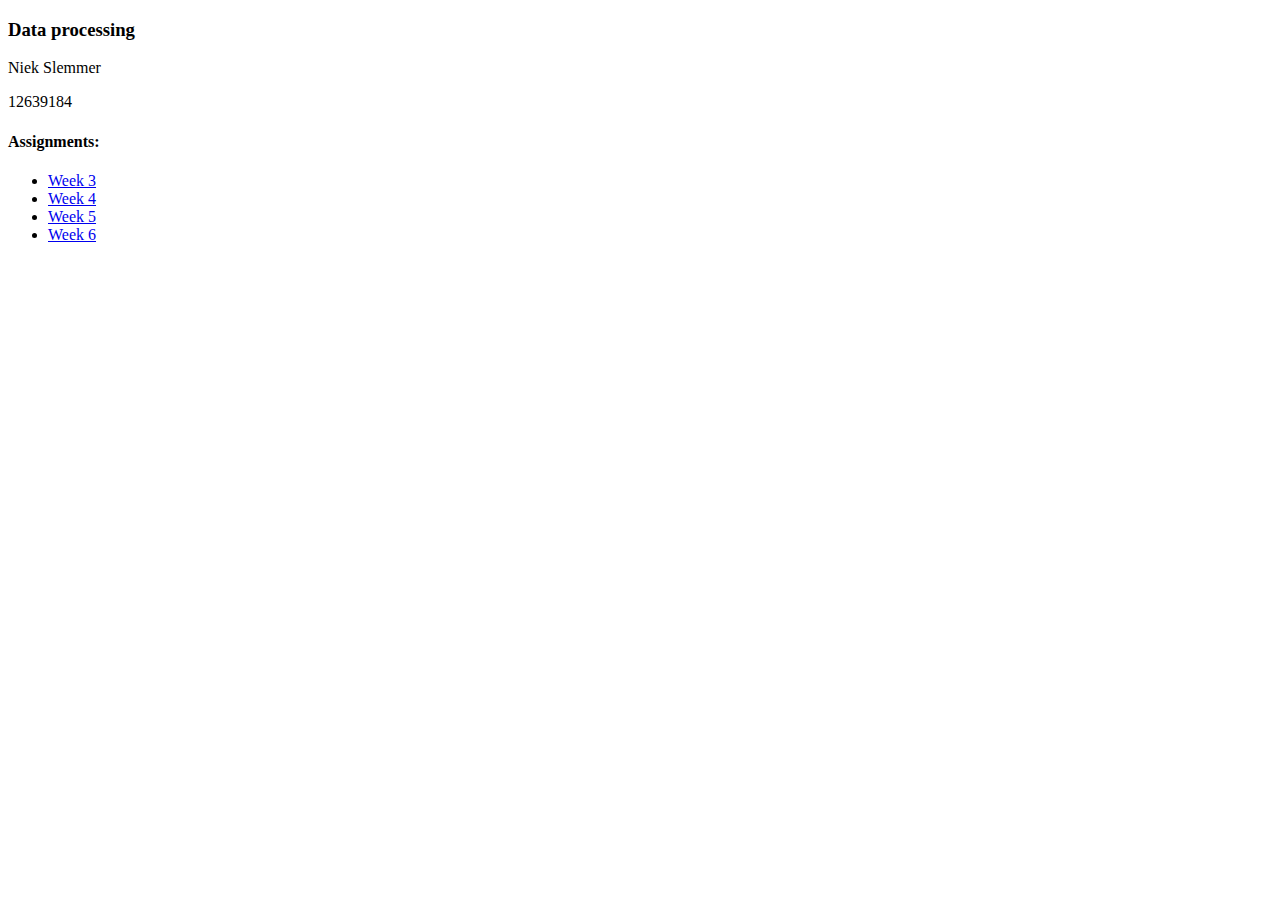
<file: index.html>
<!DOCTYPE html>
<html>
  <head>
    <title>Data Processing</title>
  </head>

  <body>
    <h3>Data processing</h3>
    <p>Niek Slemmer</p>
    <p>12639184</p>
    <h4>Assignments:</h4>
    <ul>
      <li>
        <a href="Homework/Week_3/data.html">Week 3</a>
      </li>
      <li>
        <a href="Homework/Week_4/index.html">Week 4</a>
      </li>
      <li>
        <a href="Homework/Week_5/scatter.html">Week 5</a>
      </li>
      <li>
        <a href="Homework/Week_6/visualization.html">Week 6</a>
      </li>
    </ul>
  </body>
</html>
</file>
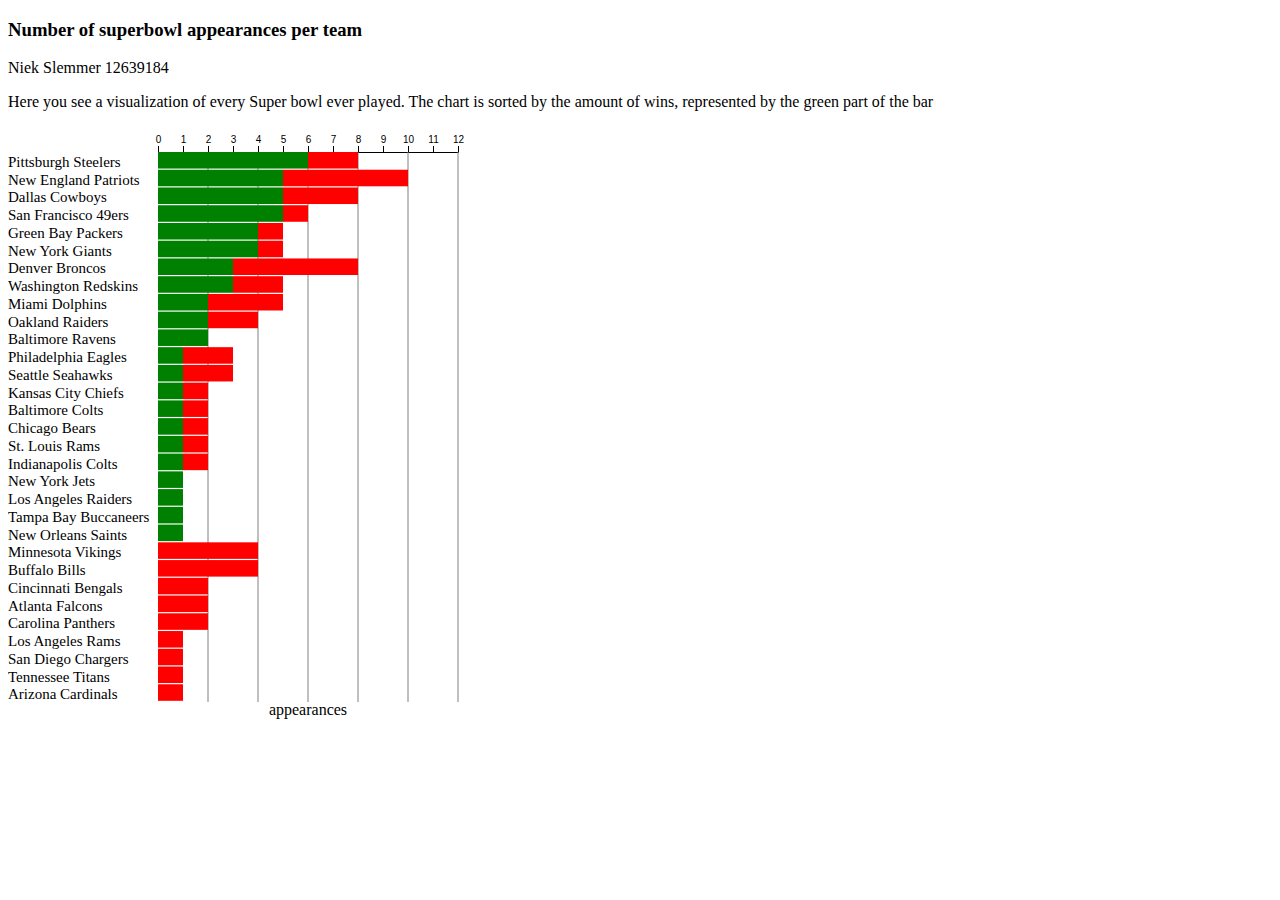
<file: Homework/Week_4/index.html>
<!DOCTYPE html>
<html>
  <head>
    <meta charset="utf-8">
    <script type="text/javascript" src="d3/d3.js"></script>
  </head>
  <body>
    <script type="text/javascript", src="scripts.js"></script>
  </body>
</html>
</file>
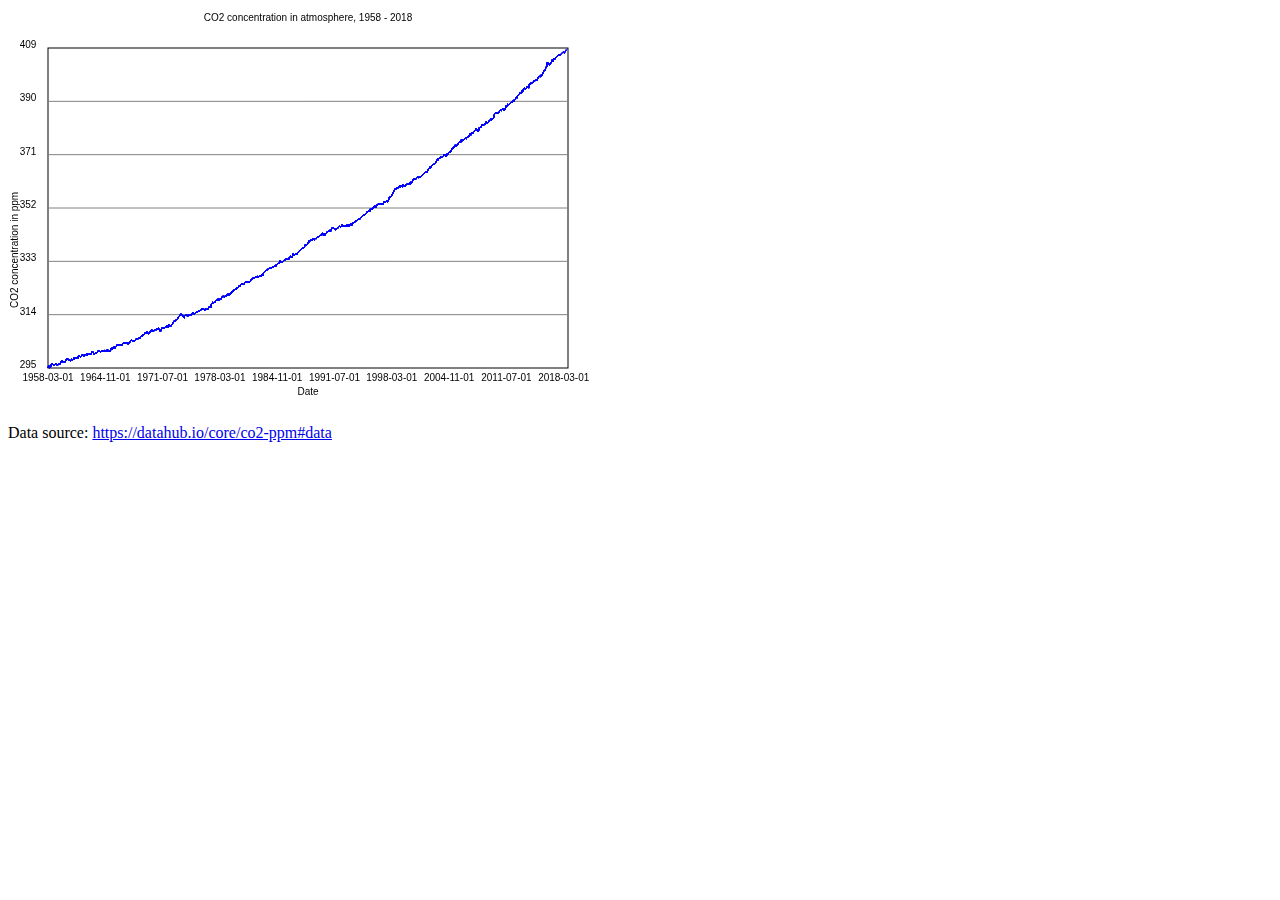
<file: Homework/Week_3/data.html>
<html>
  <head>
    <title>Week 3 data</title>
  </head>

  <body>
    <canvas id="plot" width="600" height="400"></canvas>

    <script type = "text/javascript" src = "draw.js" ></script>
  </body>

  <footer>
    <p>Data source: <a href="https://datahub.io/core/co2-ppm#data">
    https://datahub.io/core/co2-ppm#data</a></p>
  </footer>
</html>
</file>
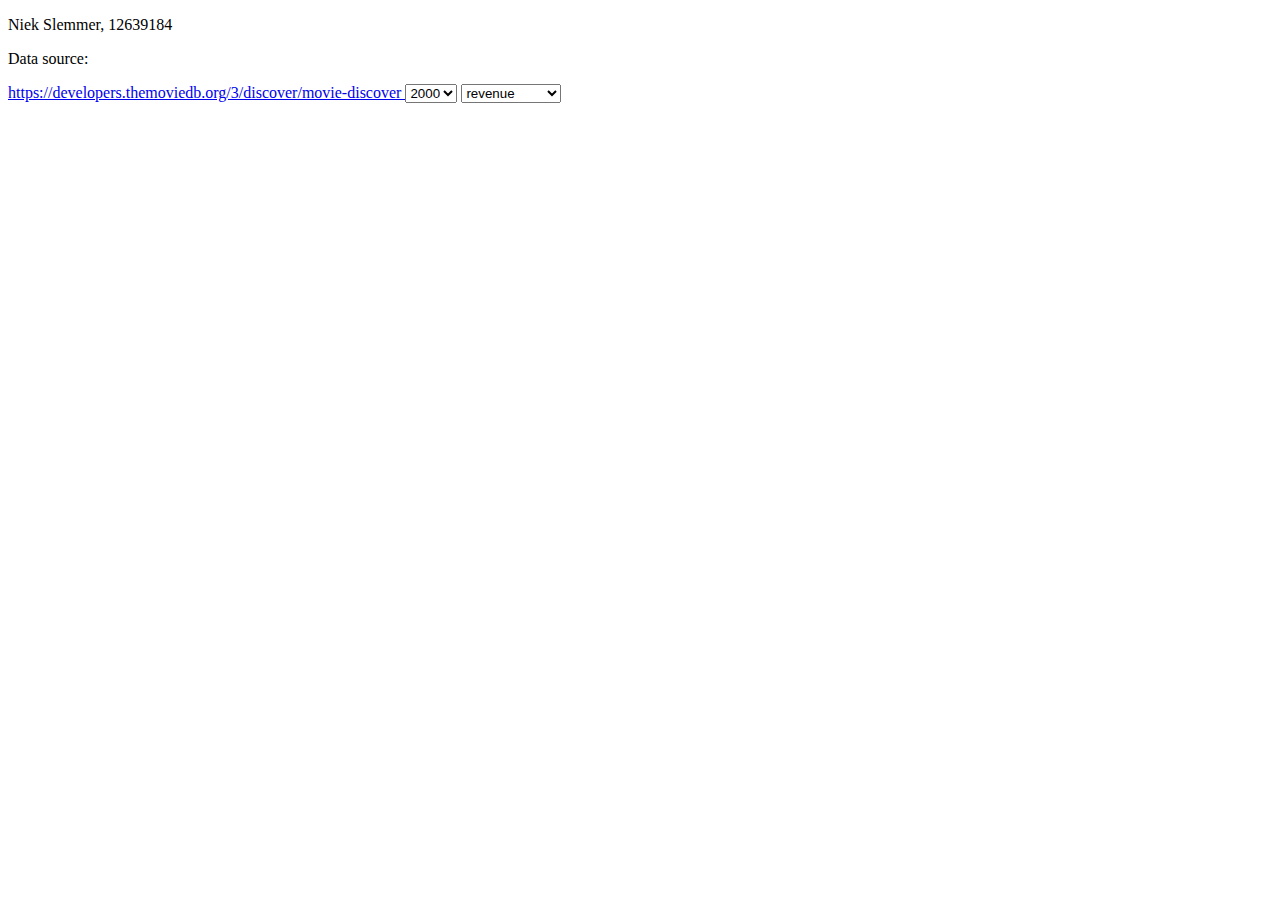
<file: Homework/Week_5/scatter.html>
<!-- Niek Slemmer
uva studentnumber: 12639184-->
<!DOCTYPE html>
<html>
  <head>
    <meta charset="utf-8">
    <script type="text/javascript" src="d3/d3.js"></script>
  </head>
  <body>
    <p>Niek Slemmer, 12639184</p>
    <p>Data source:</p>
    <a href = "https://developers.themoviedb.org/3/discover/movie-discover">
      https://developers.themoviedb.org/3/discover/movie-discover
    </a>
    <select>
      <option class="year" value="2000">2000</option>
      <option class="year" value="2001">2001</option>
      <option class="year" value="2002">2002</option>
      <option class="year" value="2003">2003</option>
      <option class="year" value="2004">2004</option>
      <option class="year" value="2005">2005</option>
      <option class="year" value="2006">2006</option>
      <option class="year" value="2007">2007</option>
      <option class="year" value="2008">2008</option>
      <option class="year" value="2009">2009</option>
      <option class="year" value="2010">2010</option>
      <option class="year" value="2011">2011</option>
      <option class="year" value="2012">2012</option>
      <option class="year" value="2013">2013</option>
      <option class="year" value="2014">2014</option>
      <option class="year" value="2015">2015</option>
    </select>
    <select>
      <option class="dependant" value="revenue">revenue</option>
      <option class="dependant" value="vote_average">vote average</option>
    </select>
    <script type="text/javascript", src="scatter.js"></script>
  </body>
</html>
</file>
